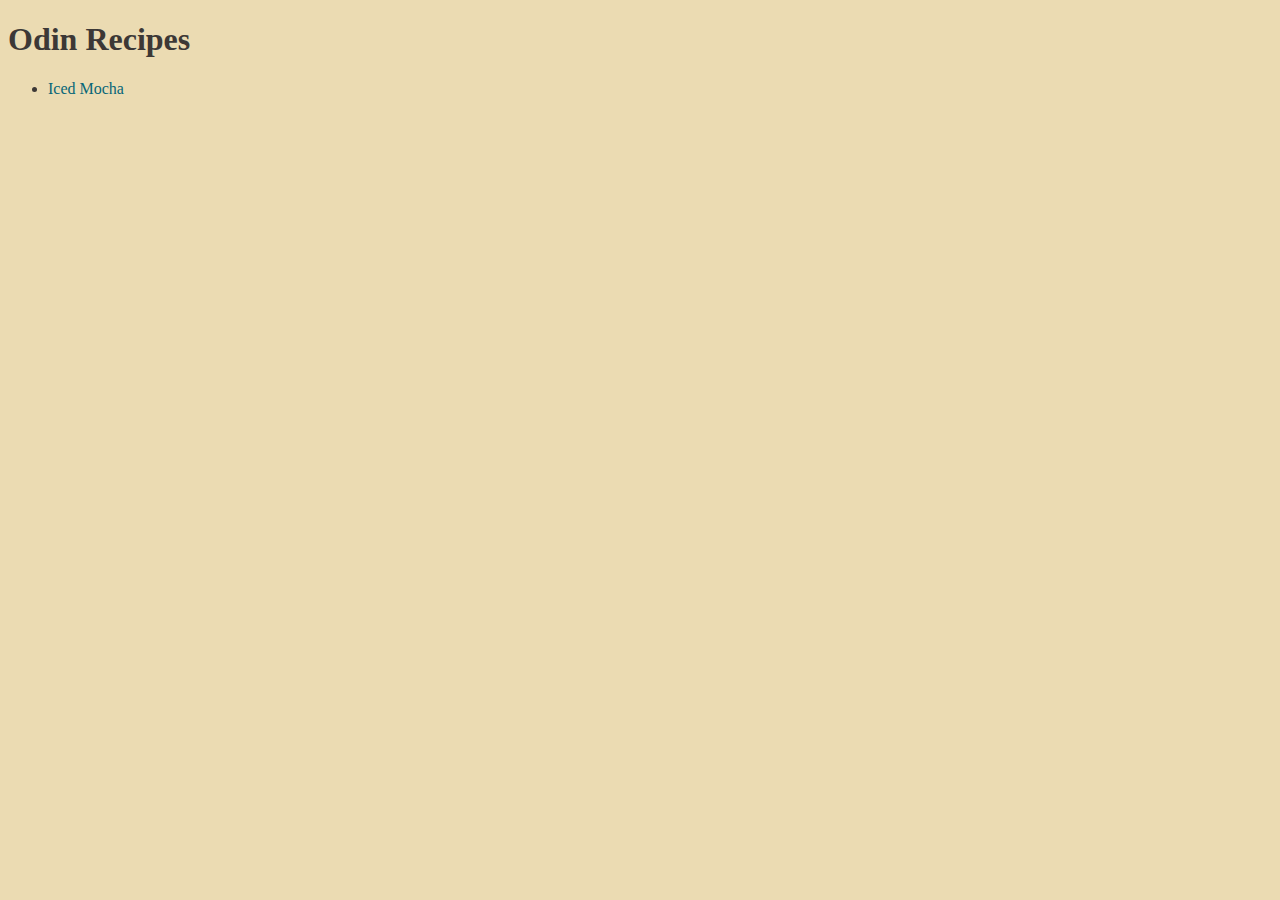
<file: index.html>
<!DOCTYPE html>
<html>
  <head>
    <meta charset="UTF-8" />
    <meta name="viewport" content="width=device-width" />
    <link rel="stylesheet" href="colors.css" type="text/css" charset="utf-8">
    <title>Odin Recipes</title>
  </head>
  <body>
    <h1>Odin Recipes</h1>
    <li>
      <ul>
        <li><a href="./iced-mocha/iced-mocha.html">Iced Mocha</a></li>
      </ul>
    </li>
  </body>
</html>
</file>
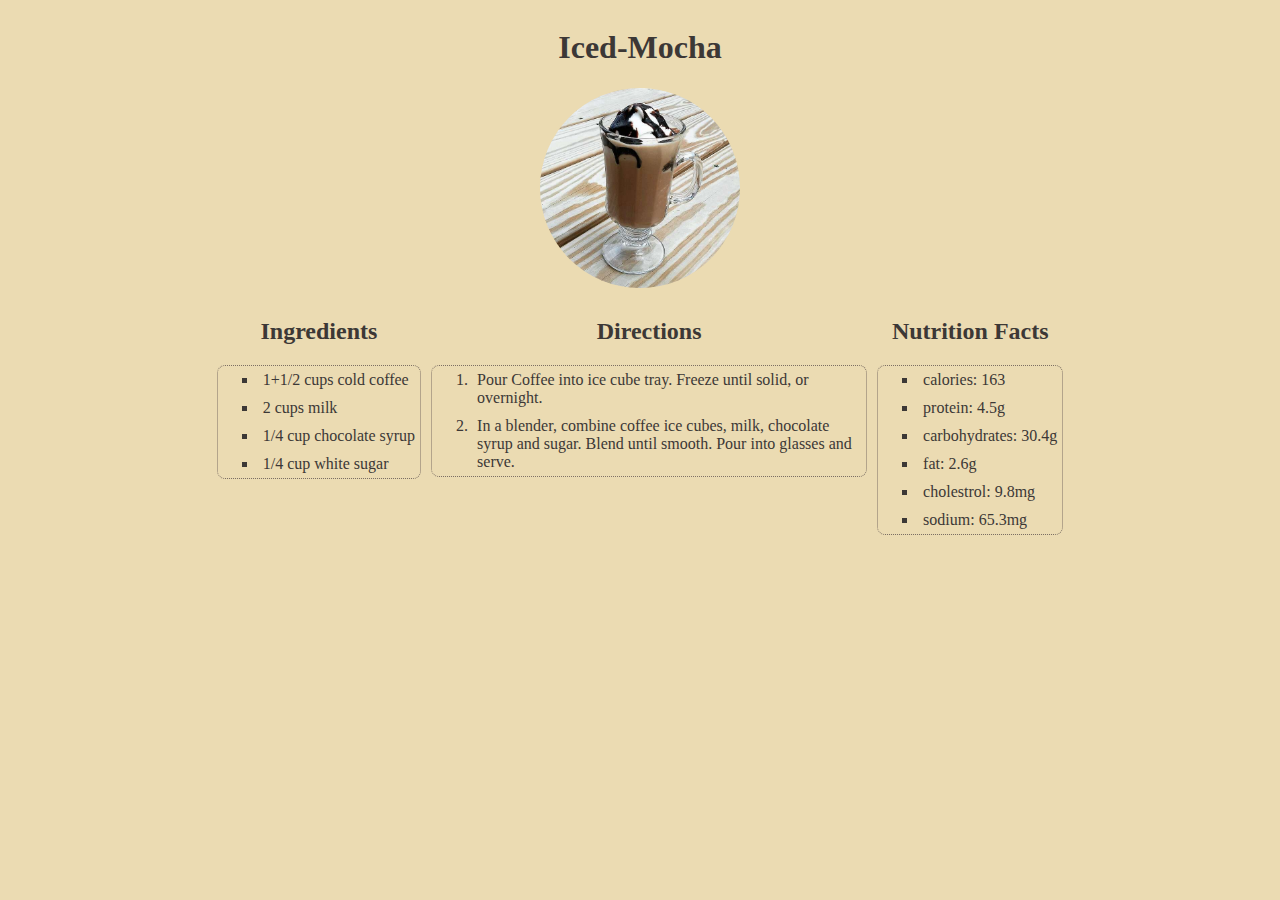
<file: iced-mocha/iced-mocha.html>
<!DOCTYPE html>
<html>
  <head>
    <meta charset="UTF-8" />
    <meta name="viewport" content="width=device-width" />
    <title>Iced-Mocha Recipe</title>
    <link rel="stylesheet" href="./iced-mocha.css" type="text/css" media="screen" title="no title" charset="utf-8">
    <link rel="stylesheet" href="../colors.css" type="text/css" media="screen" title="no title" charset="utf-8">
  </head>
  <body>
    <h1>Iced-Mocha</h1>
    <img src="./images/mocha.jpg" alt="Preview of your iced-mocha">

    <div class="content">
      <div class="Ingredients">
        <h2>Ingredients</h2>
        <ul>
          <li>1+1/2 cups cold coffee</li>
          <li>2 cups milk</li>
          <li>1/4 cup chocolate syrup</li>
          <li>1/4 cup white sugar</li>
        </ul>
      </div>
    
      <div class="Directions">
        <h2>Directions</h2>
        <ol>
          <li>Pour Coffee into ice cube tray. Freeze until solid, or overnight.</li>
          <li>
            In a blender, combine coffee ice cubes, milk, chocolate syrup and sugar. Blend until smooth. Pour into glasses and serve.
          </li>
        </ol>
      </div>

      <div class="facts">
        <h2>Nutrition Facts</h2>
        <ul>
          <li>calories: 163</li>
          <li>protein: 4.5g</li>
          <li>carbohydrates: 30.4g</li>
          <li>fat: 2.6g</li>
          <li>cholestrol: 9.8mg</li>
          <li>sodium: 65.3mg</li>
        </ul>
      </div>
    </div>
    
  </body>
</html>
</file>
<file: colors.css>
body {
  background: #EBDBB2;
}

h1, h2 {
  color: #3C3836;
}

a {
  color: #076678;
  text-decoration: none;
  outline: none;
  transition: 0.2s;
}

li {
  color: #3C3836;
}

ul, ol {
  color: #282828
}
</file>
<file: iced-mocha/iced-mocha.css>
html {
  min-width: 75em;
}

body {
  display: flex;
  min-width: 75em;
  flex-flow: column;
  justify-content: center;
  align-items: center;
}

h2 {
  text-align: center;
}

div {
  padding: 5px;
}

.content {
  display: flex;
  flex-flow: row;
}

img {
  border-radius: 100px;
  height: 200px;
  width: 200px;
}

ul {
  list-style-type: square;
}

ol, ul {
  border: 1px dotted;
  border-radius: 8px;
  border-color: #7C6F64;
}

li {
  max-width: 24em;
  padding: 5px;
}
</file>
